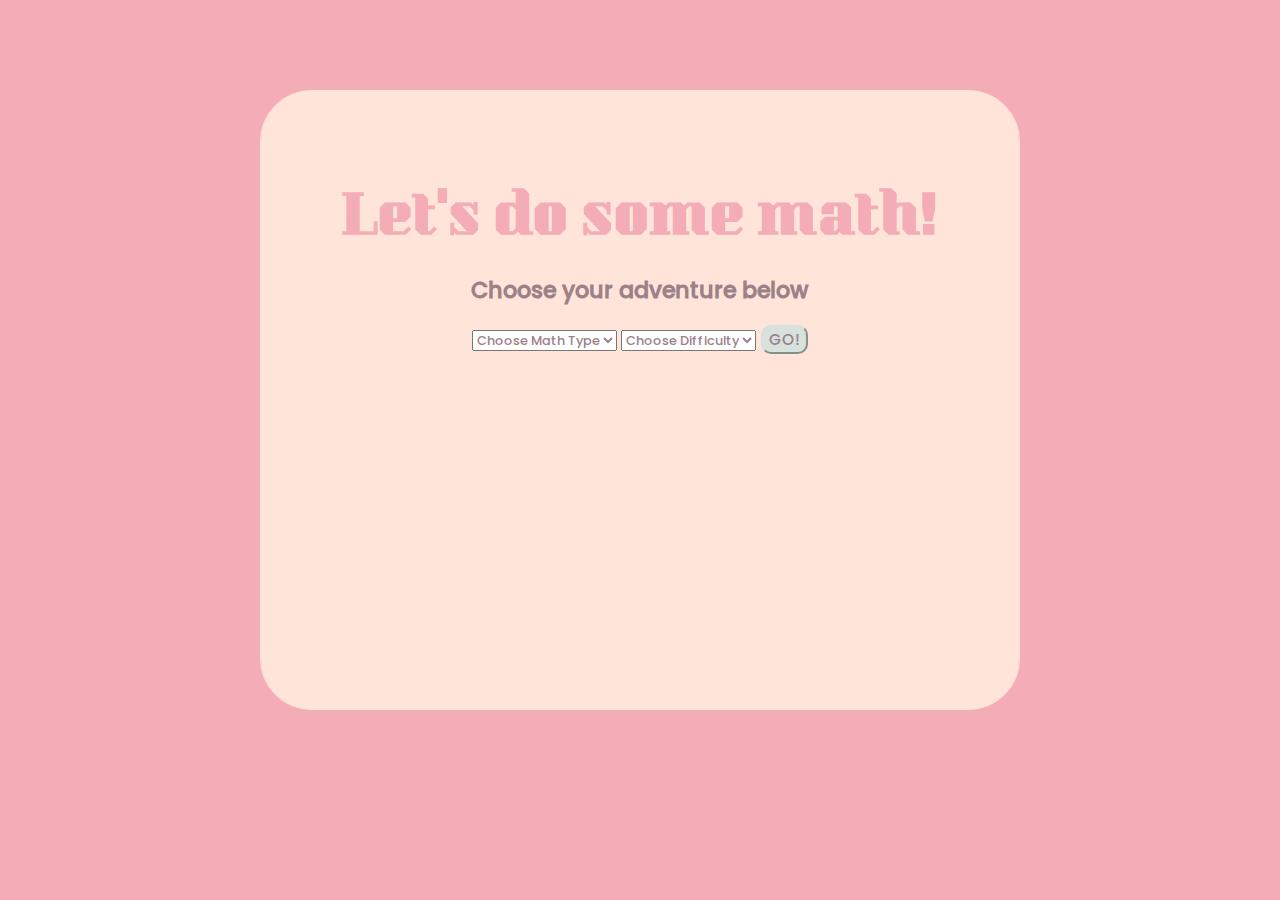
<file: Index.html>
<script src="IndexBrain.js"></script>
<link rel="stylesheet" href="Index.css">

<body>
    <div id="BoundingBox">
        <div id="HomeScreen">
            <h1> Let's do some math! </h1>
            <h2> Choose your adventure below </h2>
            <select id="type">
                <option value="" disabled selected>Choose Math Type</option>
                <option value="Addition">Addition</option>
                <option value="Subtraction">Subtraction</option>
                <option value="Multiplication">Multiplication</option>
                <option value="Division">Division</option>
            <!--  <option value="Rounding">Rounding</option> -->
            </select>
            <select id="level">
                <option value="" disabled selected>Choose Difficulty</option>
                <option value="Easy">Easy</option>
                <option value="Medium">Medium</option>
                <option value="Hard">Hard</option>
                <option value="Crazy">Crazy</option>
            </select>
            <button onclick="GenerateProblem()"> GO! </button>
            <p id="InputCheck"></p>
        </div>

        <div id="ProblemScreen">
            <button id="BackToHome" onclick="BackToHome()"> BACK </button>
            <p id="ProblemType"></p>

            <table id="Equation">
                <tr>
                    <td id="Operand1" class="EquationPart"></td>
                    <td id="Operation" class="EquationPart"></td>
                    <td id="Operand2" class="EquationPart"></td>
                    <td id="EqualSign" class="EquationPart"> = </td>
                    <td id="AnswerSpace"> <input id="Answer" class="EquationPart"> </td>
                </tr>
            </table>
            
            <p id="ProblemScreen-Result"></p>
            <div id="ProblemScreen-ButtonsDiv">
                <button id="SubmitButton" onclick="SubmitAnswer()"> SUBMIT </button>
                <button id="NextButton" onclick="GetNextProblem()"> NEXT </button>
            </div>

            <table id="ProblemScreen-Score">
                <tr>
                    <td id="AnsweredRight"></td>
                    <td id="Slash"></td>
                    <td id="AnsweredTotal"></td>
                    <td id="StatsMessage"></td>
                </tr>
            </table>
        </div>
    </div>
</body>
</file>
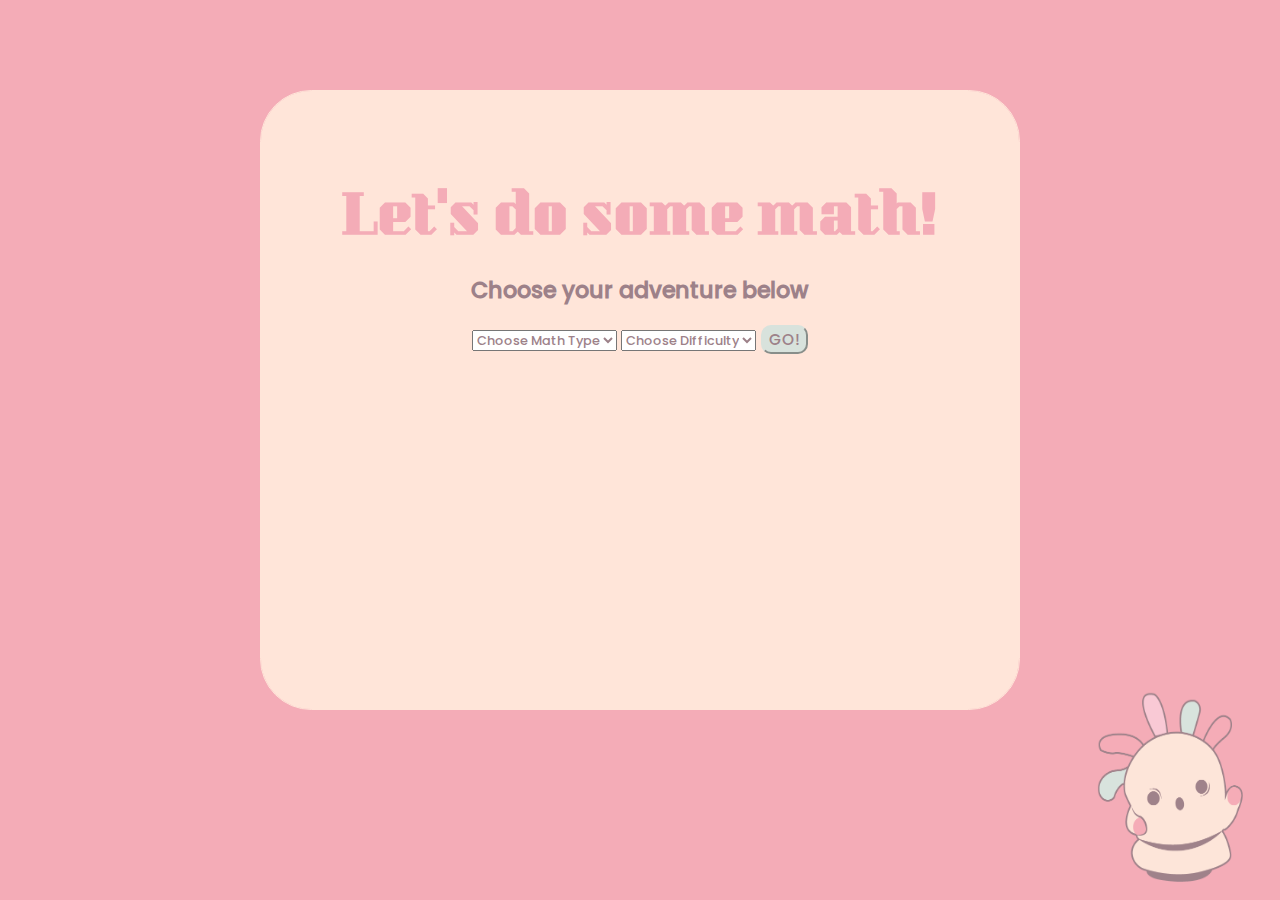
<file: index.html>
<script src="IndexBrain.js"></script>
<script src="AestheticsCode.js"></script>
<link rel="stylesheet" href="Index.css">
<link rel="stylesheet" href="Aesthetics.css">

<body>
    <div id="BoundingBox"> 
        <div id="HomeScreen">
            <h1> Let's do some math! </h1>
            <h2> Choose your adventure below </h2>
            <select id="type">
                <option value="" disabled selected>Choose Math Type</option>
                <option value="Addition">Addition</option>
                <option value="Subtraction">Subtraction</option>
                <option value="Multiplication">Multiplication</option>
                <option value="Division">Division</option>
            <!--  <option value="Rounding">Rounding</option> -->
            </select>
            <select id="level">
                <option value="" disabled selected>Choose Difficulty</option>
                <option value="Easy">Easy</option>
                <option value="Medium">Medium</option>
                <option value="Hard">Hard</option>
                <option value="Crazy">Crazy</option>
            </select>
            <button onclick="GenerateProblem()"> GO! </button>
            <p id="InputCheck"></p>
        </div>

        <div id="ProblemScreen">
            <button id="BackToHome" onclick="BackToHome()"> BACK </button>
            <p id="ProblemType"></p>

            <table id="Equation">
                <tr>
                    <td id="Operand1"></td>
                    <td id="Operation"></td>
                    <td id="Operand2"></td>
                    <td id="EqualSign">=</td>
                    <td id="AnswerSpace"><input id="Answer"></td>
                </tr>
            </table>
            
            <p id="ProblemScreen-Result"></p>

            <table id="ProblemScreen-Score">
                <tr>
                    <td id="AnsweredRight"></td>
                    <td id="StatsSlash"></td>
                    <td id="AnsweredTotal"></td>
                    <td id="StatsMessage"></td>
                </tr>
            </table>

            <div id="ProblemScreen-ButtonsDiv">
                <button id="SubmitButton" onclick="SubmitAnswer()"> SUBMIT </button>
                <button id="NextButton" onclick="GetNextProblem()"> NEXT </button>
            </div>
        </div>
    </div>  

    <div class="SqueekDiv">
        <span class="SqueekText" id="SqueekText">Hi there!</span>
        <img id="Squeek" src="Squeek.png" onclick="ShowSqueekTest()" alt="mathscott";>
    </div>
</body>
</file>
<file: Index.css>
body {
  background-color: #f4acb7;
}

#BoundingBox {
  position: relative;
  margin-left: auto;
  margin-right: auto;
  width: 60%;
  height: 70%;
  margin-top: 7vw;
  background: #ffe5d9 0% 0% no-repeat padding-box;
  border: 0.1vw solid #ffe5d9;
  border-radius: 4vw;
  opacity: 1;
}

#HomeScreen {
  font-family: Arial, Helvetica, sans-serif;
  text-align: center;
}
h1 {
  font-family: kumarone-regular;
  font-size: 4vw;
  color: #f4acb7;
  padding-top: 4vw;
  margin-bottom: -1vw;
}
h2 {
  font-family: poppins-medium;
  font-size: 1.75vw;
  color: #9d8189;
  align-content: center;
  padding-bottom: -1vw;
}
select {
  font-size: 1vw;
  color: #9d8189;
  font-family: poppins-medium;
}
@font-face {
  font-family: kumarone-regular;
  src: url("KumarOne-Regular.woff") format("woff");
}
@font-face {
  font-family: poppins-medium;
  src: url("Poppins-Medium.woff") format("woff");
}

#ProblemScreen {
  visibility: hidden;
}
#BackToHome {
  /* 1.5vw used to be 25px */
  margin-left: 1.5vw;
  margin-top: 1.5vw;
}
#ProblemType {
  float: right;
  display: inline;
  padding-right: 1.5vw;
  font-size: 1.2vw;
  color: #f4acb7;
  font-family: poppins-medium;
}
#Equation {
  margin: 0 auto 0 auto;
  text-align: center;
  font-kerning: 30vw;
  color: #f4acb7;
  font-family: poppins-medium;
}
#Answer {
  color: #f4acb7;
  font-family: poppins-medium;
}
#ProblemScreen-Result {
  margin: 5vw;
  padding: 0;
  text-align: center;
  font-size: 1.8vw;
  font-family: poppins-medium;
}
#ProblemScreen-Score {
  position: absolute;
  bottom: 1.5vw;
  left: 1.5vw;
  font-size: 1.2vw;
  color: #9d8189;
  font-family: poppins-medium;
}
#ProblemScreen-ButtonsDiv {
  position: absolute;
  bottom: 1.5vw;
  right: 1.5vw;
}
button {
  font-size: 1.2vw;
  color: #9d8189;
  font-family: poppins-medium;
  display: inline-block;
  background-color: #d8e2dc;
  border-radius: 10px;
  border-color: #d8e2dc;
}
</file>
<file: Aesthetics.css>
/* New code from w3schools */
/* Popup container */
.SqueekDiv {
  position: absolute;
  right: 2.5vw;
  bottom: 1vw;
  cursor: pointer;
}

#Squeek {
  display: block;
  height: 15.3vw;
  width: 12vw;
}

/* The actual popup (appears on top) */
.SqueekText {
  visibility: hidden;
  display: block;
  margin-bottom: 1vw;
  width: 12vw;
  background-color: #ffe5d9;
  color: #9d8189;
  text-align: center;
  border-radius: 0.5vw;
  padding: 0.5vw 0;
  font-size: 1.2vw;
}

/* Toggle this class when clicking on the popup container (hide and show the popup) */
.show {
  visibility: visible;
  -webkit-animation: fadeIn 1s;
  animation: fadeIn 1s;
}

/* Add animation (fade in the popup) */
@-webkit-keyframes fadeIn {
  from {
    opacity: 0;
  }
  to {
    opacity: 1;
  }
}

@keyframes fadeIn {
  from {
    opacity: 0;
  }
  to {
    opacity: 1;
  }
}
</file>
